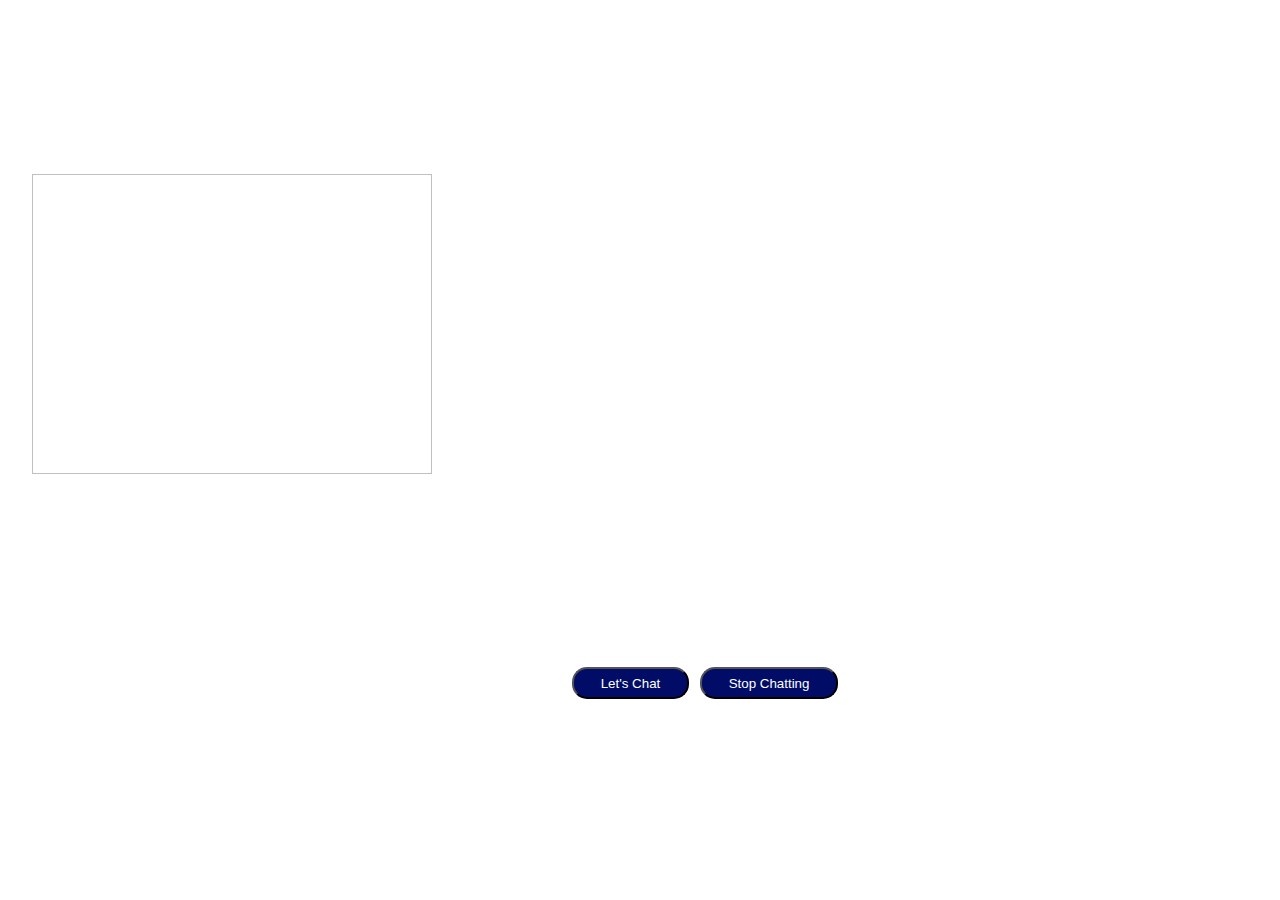
<file: templates/index.html>
<!DOCTYPE html>
<html lang="en">

<head>
    <link rel="stylesheet" href="../static/style.css">
    <meta charset="UTF-8">
    <meta name="viewport" content="width=device-width, initial-scale=1.0">
    <meta http-equiv="X-UA-Compatible" content="ie=edge">
    <script src="https://ajax.googleapis.com/ajax/libs/jquery/2.1.1/jquery.min.js"></script>

    <title>Real Time Audio Play Test</title>


    <script src="https://ajax.googleapis.com/ajax/libs/jquery/3.5.1/jquery.min.js"></script>
    <script src="https://cdn.socket.io/4.5.4/socket.io.min.js"
        integrity="sha384-/KNQL8Nu5gCHLqwqfQjA689Hhoqgi2S84SNUxC3roTe4EhJ9AfLkp8QiQcU8AMzI"
        crossorigin="anonymous"></script>

</head>

<body>

    <!-- Show Camera -->
    <div id="container">
        <video hidden autoplay playsinline id="videoElement"></video>
        <canvas hidden id="canvas" width="400" height="300"></canvas>
    </div>

    <!-- Show Emotions -->
    <div class='videoReturn'>
        <img id="photo" width="400" height="300">
    </div>

    <!-- animated head-->
    <div class="animation">
        <p>
            <input type="checkbox" id="force-talkr-cbx" hidden></input>
        </p>
        <div class="container apng-error" hidden>
            <div class="alert alert-danger"></div>
        </div>
        <div class="container apng-result">
            <div class="row">
                <div class="col-md-12">
                    <div class="apng-ani"></div>
                      <div>
                       <input id="play-pause-btn" type ="text" value="" hidden/>
                      </div>
                    </div>
              </div>
              <div class="row" hidden>
                <div class="col-md-4">
                    <pre class="apng-info"></pre>
                </div>
                <div class="col-md-8">
                    <p class="apng-frames"></p>
                </div>
            </div>
        </div>
    </div>

    <!-- context-->
    <div class="conversation">
        <div id="conversation-container">
        </div>
    </div>

    <div class = "mid_buttons" >
        <button type="button" id="start-record" class="btn" >Let's Chat</button>
        <button type="button" id="stop-record"  class="btn" >Stop Chatting</button>
    </div>

<script src="../static/js/apng.js"></script>
</body>

<script>
    window.setInterval(function() {
    var elem = document.getElementById('conversation-container');
    elem.scrollTop = elem.scrollHeight;
    }, 500);

    window.addEventListener("beforeunload", stop);
    window.onbeforeunload = function (e) {
        stop();
    };

    function downsampleBuffer(buffer, input_rate, output_rate) {
        if (input_rate == output_rate) {
            return buffer;
        }
        if (output_rate > input_rate) {
            throw "downsampling rate show be smaller than original sample rate";
        }

        var sampleRateRatio = input_rate / output_rate;
        var newLength = Math.round(buffer.length / sampleRateRatio);
        var result = new Float32Array(newLength);
        var offsetResult = 0;
        var offsetBuffer = 0;
        while (offsetResult < result.length) {
            var nextOffsetBuffer = Math.round((offsetResult + 1) * sampleRateRatio);
            // Use average value of skipped samples
            var accum = 0, count = 0;
            for (var i = offsetBuffer; i < nextOffsetBuffer && i < buffer.length; i++) {
                accum += buffer[i];
                count++;
            }
            result[offsetResult] = accum / count;
            // Or you can simply get rid of the skipped samples:
            // result[offsetResult] = buffer[nextOffsetBuffer];
            offsetResult++;
            offsetBuffer = nextOffsetBuffer;
        }
        return result;
    }

    // Setup socket connection
    var socket = io.connect(window.location.protocol + '//' + document.domain + ':' + location.port);
    socket.on('connect', function () {
        console.log("Connected...!", socket.connected)
    });


    // Video Components
    var canvas = document.getElementById('canvas');
    var context = canvas.getContext('2d');
    const video_element = document.querySelector("#videoElement");

    video_element.width = 400;
    video_element.height = 300;


    if (navigator.mediaDevices.getUserMedia) {
        navigator.mediaDevices.getUserMedia({ video: true })
            .then(function (stream) {
                video_element.srcObject = stream;
            })
            .catch(function (err0r) {

            });
    }

    // sending data at 20 fps
    const FPS = 10;
    setInterval(() => {
        width = video_element.width;
        height = video_element.height;
        context.drawImage(video_element, 0, 0, width, height);
        var data = canvas.toDataURL('image/jpeg', 0.5);

        context.clearRect(0, 0, width, height);
        socket.emit('image_observe', data);
    }, 1000 / FPS);

    socket.on('image_show', function (image) {
        photo.setAttribute('src', image);
    });


    // Audio Components
    const startRecordBtn = document.querySelector('#start-record');
    const stopRecordBtn = document.querySelector('#stop-record');

    const mic_sample_rate = 44100; // Hz
    const out_sample_rate = 16000; // Hz
    const blockSize = 2048; // samples
    var initialized = false;

    startRecordBtn.addEventListener('click', function () {
        if (!initialized) {
            socket.emit('system_init', 'welcome');
            initialized = true;
        }
        console.log('Start chatting!');
        socket.emit('start_chat', 'hi');

        navigator.mediaDevices.getUserMedia({ audio: true })
            .then(function (stream) {
                const audioListenCtx = new AudioContext();
                var source = audioListenCtx.createMediaStreamSource(stream);
                var processor = audioListenCtx.createScriptProcessor(blockSize, 1, 1);

                source.connect(processor);
                processor.connect(audioListenCtx.destination);

                processor.onaudioprocess = function (e) {
                    // Get the audio data as an ArrayBuffer
                    var buffer = e.inputBuffer.getChannelData(0);
                    var arrayBuffer = new Float32Array(buffer);

                    var newBuffer = downsampleBuffer(arrayBuffer, mic_sample_rate, out_sample_rate)

                    var encodedData = new Int16Array(newBuffer.length);

                    // Encode the audio data as 16-bit signed integers to save space
                    for (var i = 0; i < newBuffer.length; i++) {
                        encodedData[i] = 32767 * newBuffer[i];
                    }

                    // Send the encoded audio data to the server
                    socket.emit('audio_listen', encodedData.buffer);
                };
            })
            .catch(function (err) {
                console.error(err);
            });
    });

    function stop() {
        console.log('Stop chatting!');
        socket.emit('stop_chat', 'bye');
        return "Write something clever here...";
    }

    // Stop recording
    stopRecordBtn.addEventListener('click', stop);
    window.addEventListener("pagehide", stop);
    window.addEventListener("beforeunload", stop);

    function animate(e){
        setTimeout(function () {
            var mEvent = document.createEvent("MouseEvent");
            const inn = document.getElementById('play-pause-btn');
            inn.value = e;
            mEvent.initMouseEvent("click", true, true, window, 0, 0, 0, 0, 0, false, false, false, false, 0, null);
            inn.dispatchEvent(mEvent);
        }, 0.1);
    }

    socket.on('audio_speak', function (audio_data) {
        console.log("Audio data received");

        var audio = audio_data.voice;
        var now = audio_data.words;
        animate(now);
        console.log("number of words", now);

        const audioSpeakCtx = new AudioContext({
            latencyHint: "interactive",
            sampleRate: 44100,
        });

        source = audioSpeakCtx.createBufferSource();
        audioSpeakCtx.decodeAudioData(audio,
            (buffer) => {
                source.buffer = buffer;
                source.connect(audioSpeakCtx.destination);
                console.log("animate 1");
                source.start();
            },
            (err) => console.error(`Error with decoding audio data: ${err.err}`)
        );

        $.ajax({
            url: '/update-text',
            type: 'POST',
            data: { text: 'hello' },
            success: function (response) {
                //response = response.replace(/Background: /g, "<div class='message sent'>");
                response = response.replace(/Agent: /g, "</div><div class='message sent'>");
                response = response.replace(/User: /g, "</div><div class='message received'>");
                //response = response.replace(/Instruction: Be an insurance agent that works for Sony Insurance Company and chat with a customer. The response should be short and informative./g, "");

                response = response+"</div>"

                $('#conversation-container').html(response);
                $("#conversation-container").scrollTop =  $("#conversation-container").scrollHeight;
            },
            error: function (error) {
                console.log(error);
            }
        });
    });

    socket.on('logout', function (data) 
    {
        window.location = data;
    });
</script>

</html>
</file>
<file: static/style.css>
body{
      font: 16px Monaco, sans-serif;
      position: relative;
      width: 1200px;
      height: 720px;
    }

  /** LOGIN PAGE **/
  .container_form {
    width: 40%;
    min-width: 320px;
    max-width: 475px;
    position: absolute;
    top: 50%;
    left: 19%;
  }

  .container_form input {
      display: block;
      margin: auto auto;
      width: 100%;
      margin-bottom: 2em;
      padding: .5em 0;
      border: none;
      border-bottom: 1px solid #eaeaea;
      padding-bottom: 1.27em;
      color: #757575;
      outline: none;
    }
    
  .btn {
      border-radius: 15px;
      display: inline-block;
      background: #000C66;
      border: 1px solid darken(#000C66, 5%);
      padding: .5em 2em;
      color: white;
      margin-right: .5em;
      box-shadow: inset 0px 1px 0px fadeout(white, 80%); 
  }
  
  .btn:hover {
        background: lighten(#000C66, 10%);
  }

  #login_img {
    width: 15%;
    position: absolute;
    top: 50%;
    right: 9%;
  }

  #title {
    left: 30%;
  }

/*******************************************************************************/
/* Conversation */

.mid_buttons {
  bottom: 4%;
  left: 47%;
  position: absolute;
}
.conversation {
  height: calc(100% - 12px);
  position: relative;
  background: #ffffff;
  z-index: 0;
  width: 40%;
  vertical-align: top;
  white-space: pre-line;
  position: absolute;
  top: 10%;
  left: 38%;
  max-height: 600px;
  }
  
  .conversation ::-webkit-scrollbar {
  transition: all .5s;
  width: 5px;
  height: 1px;
  z-index: 10;
  }
  
  .conversation ::-webkit-scrollbar-track {
  background: transparent;
  }
  
  .conversation ::-webkit-scrollbar-thumb {
  background: #b3ada7;
  }
  
  #conversation-container {
  height: calc(100% - 68px);
  overflow-x: hidden;
  padding: 0 16px;
  margin-bottom: 5px;
  overflow-y:scroll;
  max-height: 100%;
  }
  
  #conversation-container:after {
  content: "";
  display: table;
  clear: both;
  }
  
  /* Messages */
  
  .message {
  color: #000;
  clear: both;
  line-height: 18px;
  font-size: 15px;
  padding: 8px;
  position: relative;
  margin: 8px 0;
  max-width: 85%;
  word-wrap: break-word;
  z-index: -1;
  }
  
  .message:after {
  position: absolute;
  content: "";
  width: 0;
  height: 0;
  border-style: solid;
  }
  
  .metadata {
  display: inline-block;
  padding: 0 0 0 7px;
  position: relative;
  bottom: -4px;
  }
  
  .message.received {
  background: #e1ffc7; 
  border-radius: 0px 5px 5px 5px;
  float: left;
  }
  
  .message.received .metadata {
  padding: 0 0 0 16px;
  }
  
  .message.received:after {
  border-width: 0px 10px 10px 0;
  border-color: transparent #e1ffc7 transparent transparent;
  top: 0;
  left: -10px;
  }
  
  .message.sent {
  background:#d9f8fa; 
  border-radius: 5px 0px 5px 5px;
  float: right;
  }
  
  .message.sent:after {
  border-width: 0px 0 10px 10px;
  border-color: transparent transparent transparent #d9f8fa;
  top: 0;
  right: -10px;
  }
  
#video {
  transform: rotateY(180deg);
  -webkit-transform: rotateY(180deg);
  /* Safari and Chrome */
  -moz-transform: rotateY(180deg);
  /* Firefox */
  visibility: hidden;
  position: absolute;
}

.videoReturn {
  width: 27%;
  left: 2%;
  top: 23%;
  position: absolute;
}

.animation {
  display: table;
  width: 30%;
  padding: 10px;
  bottom: 3%;
  left: 78%;
  position: absolute;
}
</file>
